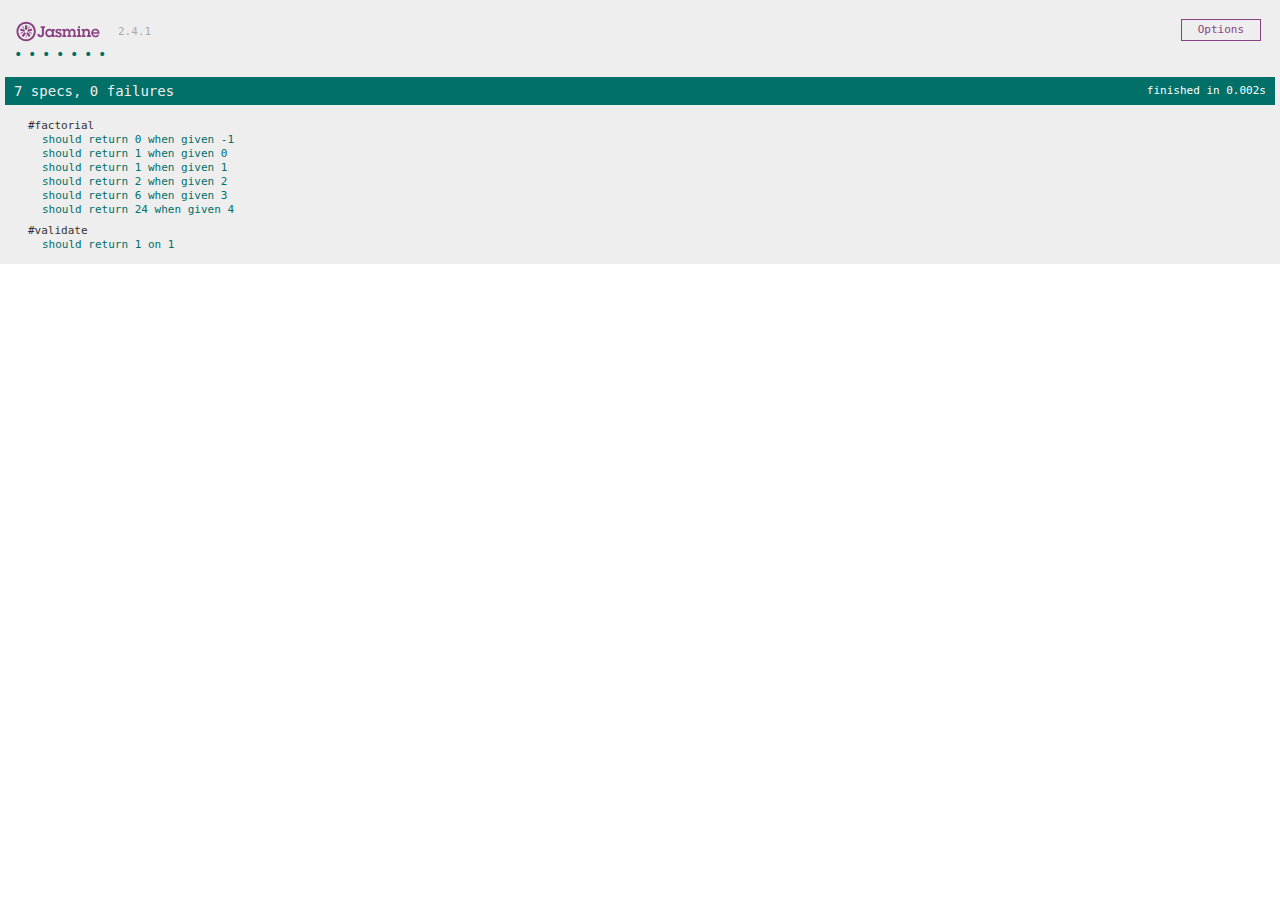
<file: public/vendor/Jasmine/SpecRunner.html>
<!DOCTYPE html>
<html>
<head>
  <meta charset="utf-8">
  <title>Jasmine Spec Runner v2.4.1</title>

  <link rel="shortcut icon" type="image/png" href="lib/jasmine-2.4.1/jasmine_favicon.png">
  <link rel="stylesheet" href="lib/jasmine-2.4.1/jasmine.css">

  <script src="lib/jasmine-2.4.1/jasmine.js"></script>
  <script src="lib/jasmine-2.4.1/jasmine-html.js"></script>
  <script src="lib/jasmine-2.4.1/boot.js"></script>

  <!-- include source files here... -->
  <script src="../../js/tpc.js"></script>

  <!-- include spec files here... -->
  <script src="spec/factorialSpec.js"></script>


</head>

<body>
</body>
</html>
</file>
<file: public/vendor/Jasmine/lib/jasmine-2.4.1/jasmine.css>
body { overflow-y: scroll; }

.jasmine_html-reporter { background-color: #eee; padding: 5px; margin: -8px; font-size: 11px; font-family: Monaco, "Lucida Console", monospace; line-height: 14px; color: #333; }
.jasmine_html-reporter a { text-decoration: none; }
.jasmine_html-reporter a:hover { text-decoration: underline; }
.jasmine_html-reporter p, .jasmine_html-reporter h1, .jasmine_html-reporter h2, .jasmine_html-reporter h3, .jasmine_html-reporter h4, .jasmine_html-reporter h5, .jasmine_html-reporter h6 { margin: 0; line-height: 14px; }
.jasmine_html-reporter .jasmine-banner, .jasmine_html-reporter .jasmine-symbol-summary, .jasmine_html-reporter .jasmine-summary, .jasmine_html-reporter .jasmine-result-message, .jasmine_html-reporter .jasmine-spec .jasmine-description, .jasmine_html-reporter .jasmine-spec-detail .jasmine-description, .jasmine_html-reporter .jasmine-alert .jasmine-bar, .jasmine_html-reporter .jasmine-stack-trace { padding-left: 9px; padding-right: 9px; }
.jasmine_html-reporter .jasmine-banner { position: relative; }
.jasmine_html-reporter .jasmine-banner .jasmine-title { background: url('[data-uri]') no-repeat; background: url('[data-uri]') no-repeat, none; -moz-background-size: 100%; -o-background-size: 100%; -webkit-background-size: 100%; background-size: 100%; display: block; float: left; width: 90px; height: 25px; }
.jasmine_html-reporter .jasmine-banner .jasmine-version { margin-left: 14px; position: relative; top: 6px; }
.jasmine_html-reporter #jasmine_content { position: fixed; right: 100%; }
.jasmine_html-reporter .jasmine-version { color: #aaa; }
.jasmine_html-reporter .jasmine-banner { margin-top: 14px; }
.jasmine_html-reporter .jasmine-duration { color: #fff; float: right; line-height: 28px; padding-right: 9px; }
.jasmine_html-reporter .jasmine-symbol-summary { overflow: hidden; *zoom: 1; margin: 14px 0; }
.jasmine_html-reporter .jasmine-symbol-summary li { display: inline-block; height: 10px; width: 14px; font-size: 16px; }
.jasmine_html-reporter .jasmine-symbol-summary li.jasmine-passed { font-size: 14px; }
.jasmine_html-reporter .jasmine-symbol-summary li.jasmine-passed:before { color: #007069; content: "\02022"; }
.jasmine_html-reporter .jasmine-symbol-summary li.jasmine-failed { line-height: 9px; }
.jasmine_html-reporter .jasmine-symbol-summary li.jasmine-failed:before { color: #ca3a11; content: "\d7"; font-weight: bold; margin-left: -1px; }
.jasmine_html-reporter .jasmine-symbol-summary li.jasmine-disabled { font-size: 14px; }
.jasmine_html-reporter .jasmine-symbol-summary li.jasmine-disabled:before { color: #bababa; content: "\02022"; }
.jasmine_html-reporter .jasmine-symbol-summary li.jasmine-pending { line-height: 17px; }
.jasmine_html-reporter .jasmine-symbol-summary li.jasmine-pending:before { color: #ba9d37; content: "*"; }
.jasmine_html-reporter .jasmine-symbol-summary li.jasmine-empty { font-size: 14px; }
.jasmine_html-reporter .jasmine-symbol-summary li.jasmine-empty:before { color: #ba9d37; content: "\02022"; }
.jasmine_html-reporter .jasmine-run-options { float: right; margin-right: 5px; border: 1px solid #8a4182; color: #8a4182; position: relative; line-height: 20px; }
.jasmine_html-reporter .jasmine-run-options .jasmine-trigger { cursor: pointer; padding: 8px 16px; }
.jasmine_html-reporter .jasmine-run-options .jasmine-payload { position: absolute; display: none; right: -1px; border: 1px solid #8a4182; background-color: #eee; white-space: nowrap; padding: 4px 8px; }
.jasmine_html-reporter .jasmine-run-options .jasmine-payload.jasmine-open { display: block; }
.jasmine_html-reporter .jasmine-bar { line-height: 28px; font-size: 14px; display: block; color: #eee; }
.jasmine_html-reporter .jasmine-bar.jasmine-failed { background-color: #ca3a11; }
.jasmine_html-reporter .jasmine-bar.jasmine-passed { background-color: #007069; }
.jasmine_html-reporter .jasmine-bar.jasmine-skipped { background-color: #bababa; }
.jasmine_html-reporter .jasmine-bar.jasmine-errored { background-color: #ca3a11; }
.jasmine_html-reporter .jasmine-bar.jasmine-menu { background-color: #fff; color: #aaa; }
.jasmine_html-reporter .jasmine-bar.jasmine-menu a { color: #333; }
.jasmine_html-reporter .jasmine-bar a { color: white; }
.jasmine_html-reporter.jasmine-spec-list .jasmine-bar.jasmine-menu.jasmine-failure-list, .jasmine_html-reporter.jasmine-spec-list .jasmine-results .jasmine-failures { display: none; }
.jasmine_html-reporter.jasmine-failure-list .jasmine-bar.jasmine-menu.jasmine-spec-list, .jasmine_html-reporter.jasmine-failure-list .jasmine-summary { display: none; }
.jasmine_html-reporter .jasmine-results { margin-top: 14px; }
.jasmine_html-reporter .jasmine-summary { margin-top: 14px; }
.jasmine_html-reporter .jasmine-summary ul { list-style-type: none; margin-left: 14px; padding-top: 0; padding-left: 0; }
.jasmine_html-reporter .jasmine-summary ul.jasmine-suite { margin-top: 7px; margin-bottom: 7px; }
.jasmine_html-reporter .jasmine-summary li.jasmine-passed a { color: #007069; }
.jasmine_html-reporter .jasmine-summary li.jasmine-failed a { color: #ca3a11; }
.jasmine_html-reporter .jasmine-summary li.jasmine-empty a { color: #ba9d37; }
.jasmine_html-reporter .jasmine-summary li.jasmine-pending a { color: #ba9d37; }
.jasmine_html-reporter .jasmine-summary li.jasmine-disabled a { color: #bababa; }
.jasmine_html-reporter .jasmine-description + .jasmine-suite { margin-top: 0; }
.jasmine_html-reporter .jasmine-suite { margin-top: 14px; }
.jasmine_html-reporter .jasmine-suite a { color: #333; }
.jasmine_html-reporter .jasmine-failures .jasmine-spec-detail { margin-bottom: 28px; }
.jasmine_html-reporter .jasmine-failures .jasmine-spec-detail .jasmine-description { background-color: #ca3a11; }
.jasmine_html-reporter .jasmine-failures .jasmine-spec-detail .jasmine-description a { color: white; }
.jasmine_html-reporter .jasmine-result-message { padding-top: 14px; color: #333; white-space: pre; }
.jasmine_html-reporter .jasmine-result-message span.jasmine-result { display: block; }
.jasmine_html-reporter .jasmine-stack-trace { margin: 5px 0 0 0; max-height: 224px; overflow: auto; line-height: 18px; color: #666; border: 1px solid #ddd; background: white; white-space: pre; }
</file>
